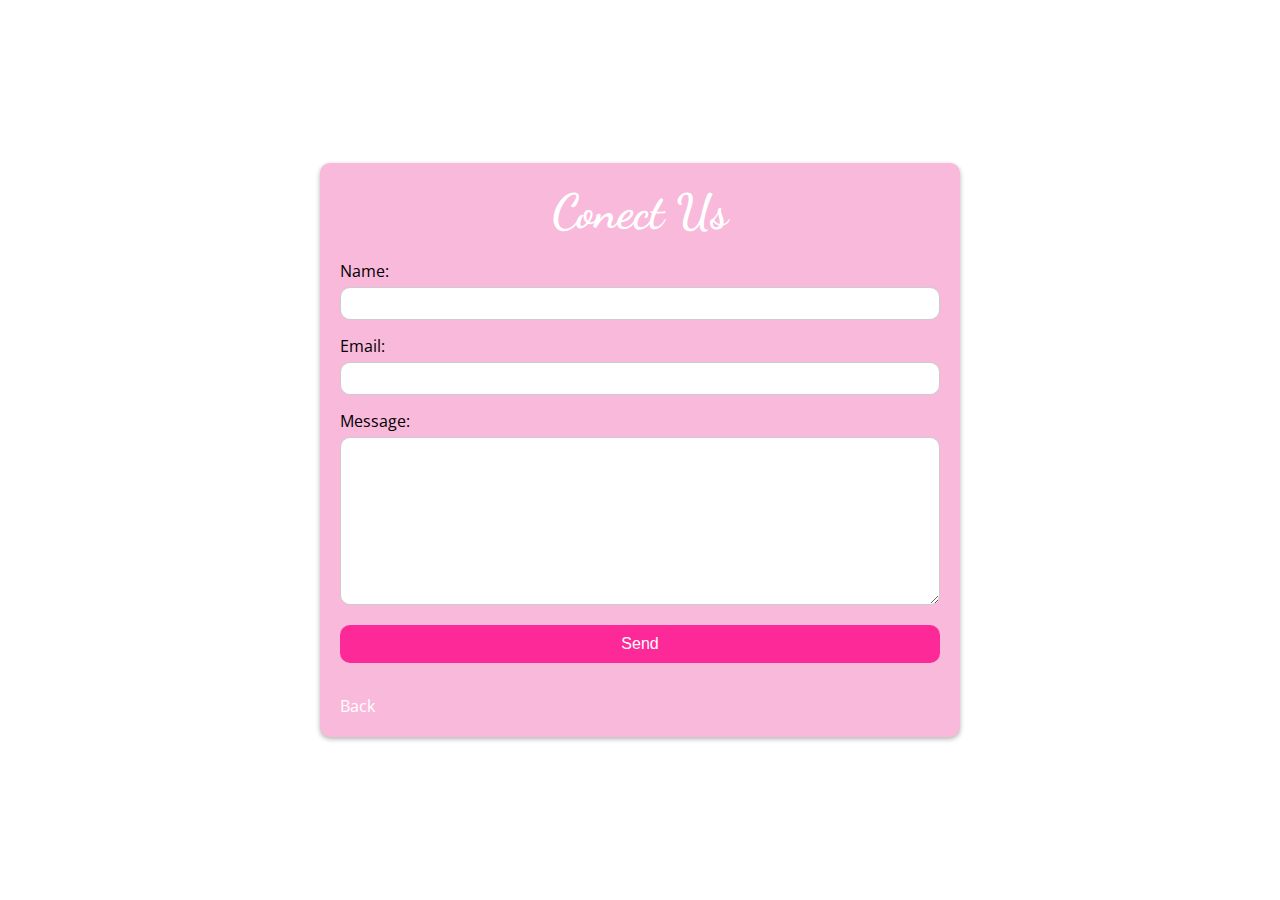
<file: conect.html>
<!DOCTYPE html>
<html lang="en">
<head>
    <meta charset="UTF-8">
    <meta name="viewport" content="width=device-width, initial-scale=1.0">
    <link rel="stylesheet" href="./css/register.css">
    <link rel="stylesheet" href="css/style.css" />
    <title>Conect Us</title>
</head>
<body>
    <div class="container">
        <form class="registration-form">
            <h2>Conect Us</h2>

            <div class="form-group">
                <label for="name">Name:</label>
                <input type="text" id="name" name="name" required />
              </div>
              <div class="form-group">
                <label for="email">Email:</label>
                <input type="email" id="email" name="email" required />
              </div>

              <div class="form-group">
                <label for="password">Message:</label>
                <textarea name="massege" id="message" cols="30" rows="10"></textarea>
              </div>
              <button type="submit">Send</button>
              <a href="index.html">Back</a>
        </form>
    </div>
</body>
</html>
</file>
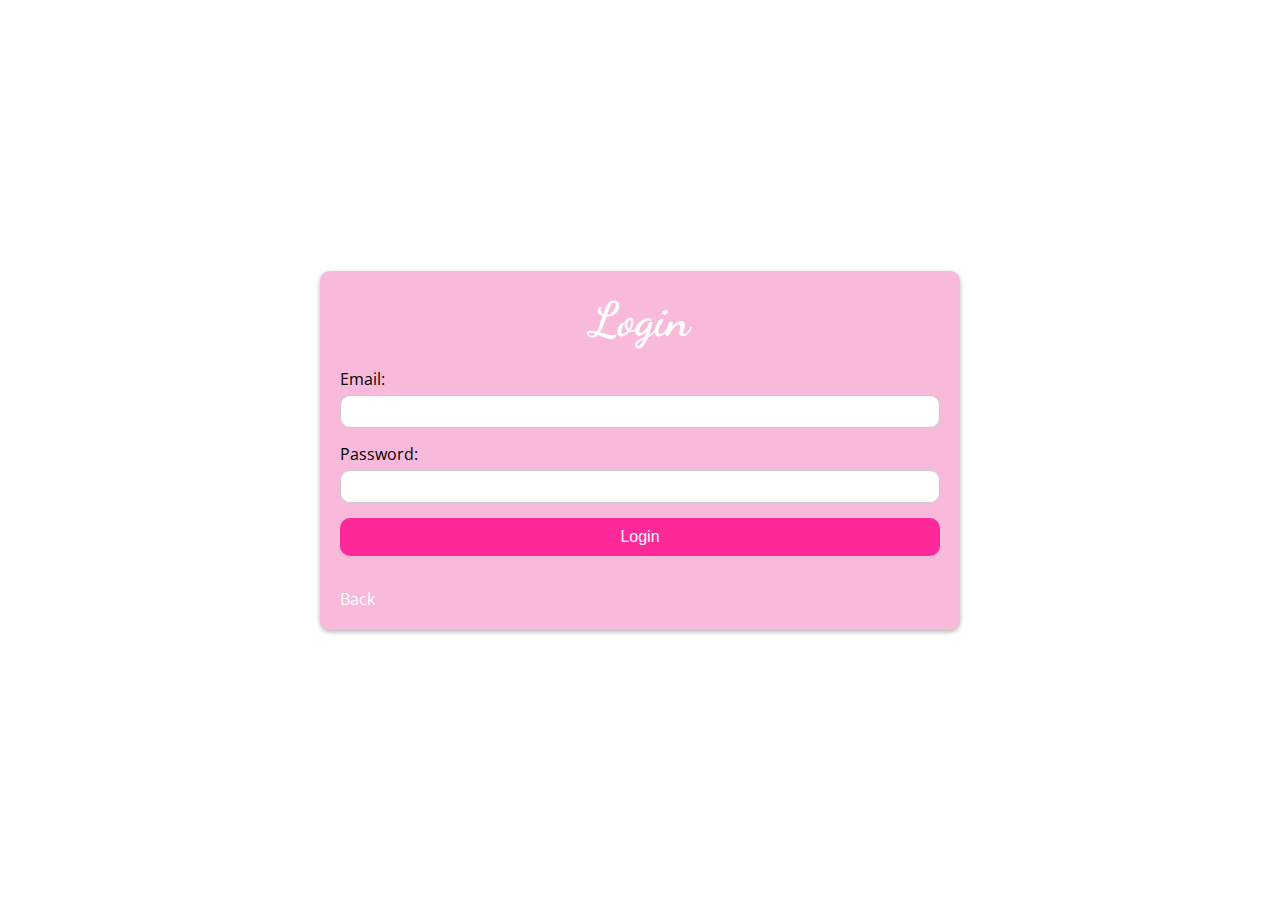
<file: login.html>
<!DOCTYPE html>
<html lang="en">
  <head>
    <meta charset="UTF-8" />
    <meta name="viewport" content="width=device-width, initials-scale=1.0" />
    <title>Login</title>
    <link rel="stylesheet" href="css/register.css" />
    <link rel="stylesheet" href="css/style.css" />
  </head>

  <body>
    <div class="container">
      <form class="registration-form">
        <h2>Login</h2>
        <div class="form-group">
          <label for="email">Email:</label>
          <input type="email" id="email" name="email" required />
        </div>
        <div class="form-group">
          <label for="password">Password:</label>
          <input type="password" id="password" name="password" required />
        </div>
        <button type="submit">Login</button>
        <a href="index.html">Back</a>
      </form>
    </div>
  </body>
</html>
</file>
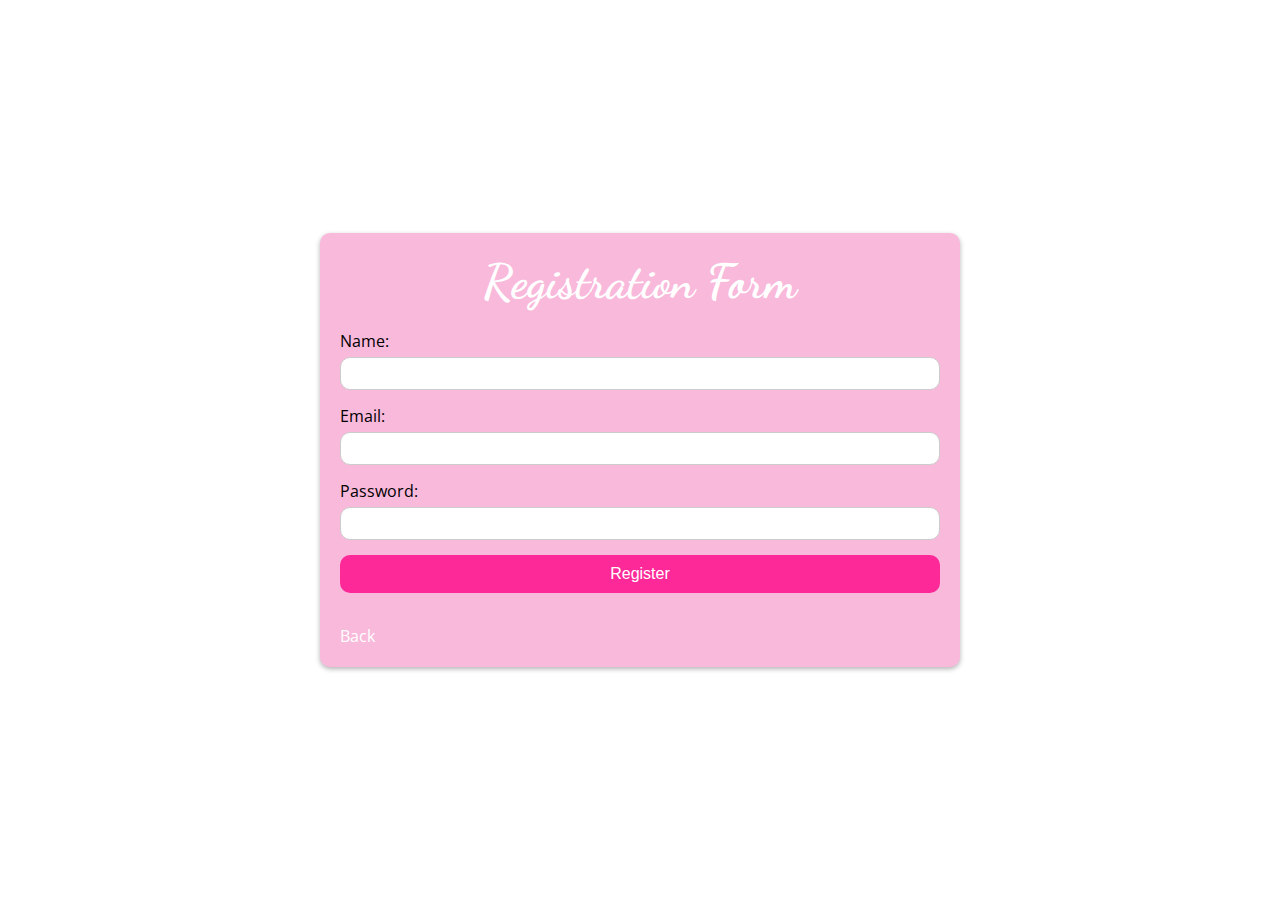
<file: register.html>
<!DOCTYPE html>
<html lang="en">
  <head>
    <meta charset="UTF-8" />
    <meta name="viewport" content="width=device-width, initial-scale=1.0" />
    <title>Register</title>
    <link rel="stylesheet" href="css/register.css" />
    <link rel="stylesheet" href="css/style.css" />
  </head>

  <body>
    <div class="container">
      <form class="registration-form">
        <h2>Registration Form</h2>
        <div class="form-group">
          <label for="name">Name:</label>
          <input type="text" id="name" name="name" required />
        </div>
        <div class="form-group">
          <label for="email">Email:</label>
          <input type="email" id="email" name="email" required />
        </div>
        <div class="form-group">
          <label for="password">Password:</label>
          <input type="password" id="password" name="password" required />
        </div>
        <button type="submit">Register</button>
        <a href="index.html">Back</a>
      </form>
    </div>
  </body>
</html>
</file>
<file: css/register.css>
.container {
  display: flex;
  align-items: center;
  justify-content: center;
  min-height: 100vh;
}

.registration-form {
  background: #f9b9db;
  padding: 20px;
  border-radius: 10px;
  box-shadow: 0 2px 5px rgba(0, 0, 0, 0.3);
  min-width: 50%;
}

.registration-form h2 {
  text-align: center;
  margin-bottom: 20px;
  color: #ffffff;
}

.form-group {
  margin-bottom: 15px;
}

.form-group label {
  display: block;
  margin-bottom: 5px;
}

.form-group input ,textarea {
  width: 100%;
  padding: 8px;
  border: 1px solid #ccc;
  border-radius: 10px;
}

button[type="submit"] {
  width: 100%;
  padding: 10px;
  background: #ff0588cc;
  border: none;
  color: #fff;
  font-size: 16px;
  cursor: pointer;
  border-radius: 10px;
  margin-bottom: 2rem;
}

button[type="submit"]:hover {
  background: #f5d8e1;
}

a {
  color: #fff;
}
</file>
<file: css/style.css>
@import url("https://fonts.googleapis.com/css2?family=Dancing+Script:wght@400..700&family=Open+Sans:ital,wght@0,300..800;1,300..800&display=swap");

* {
  -webkit-box-sizing: border-box;
  -moz-box-sizing: border-box;
  box-sizing: border-box;
  margin: 0;
  padding: 0;
  text-decoration: none;
  transition: 0.3s linear;
  scroll-behavior: smooth;
}

:root {
  --main-color: #ff0086;
  --second-color: #ff05887a;
}

body {
  font-family: "Open Sans", sans-serif;
}

main {
  margin: 2rem;
  border-radius: 0.5rem;
  box-shadow: 0 0 10px 0 rgb(40 40 40 / 48%);
  overflow: hidden;
  position: relative;
}

section {
  padding: 2rem 5%;
}

h1,
h2 {
  font-size: 3rem;
  color: #fff;
  margin-bottom: 3rem;
  font-family: "Dancing Script";
}

h2 {
  text-align: center;
  color: #ff0086;
}

p {
  font-size: 1rem;
  color: rgb(120, 119, 119);
  text-align: left;
  height: max-content;
}

header {
  padding: 1rem 5%;
  display: flex;
  justify-content: space-between;
  align-items: center;
  position: absolute;
  z-index: 1000;
  width: 100%;
}

header .Logo a,
footer .Logo a {
  font-size: 2rem;
  color: var(--main-color);
  font-family: "Dancing Script";
}

header nav a,
footer nav a {
  margin-right: 1.5rem;
  font-size: 1rem;
  font-weight: 600;
  color: var(--main-color);
}

nav a:hover {
  color: var(--second-color);
}

header input[type="checkbox"] {
  display: none;
}

header .fa-bars {
  color: #fff;
  font-size: 1.5rem;
  border-radius: 0.5rem;
  padding: 0.35rem 0.75rem;
  cursor: pointer;
  border: 0.1rem solid rgba(0, 0, 0, 0.1);
  display: none;
}

/* Home */
.home {
  padding: 2rem 5%;
  position: relative;
  background: url(../images/home.png);
  background-size: cover;
  min-height: 90vh;
  display: flex;
  align-items: center;
  justify-content: center;
}

.home .home-content {
  margin-left: 25rem;
}

.home .title .hbtn {
  display: flex;
  flex-wrap: wrap;
  row-gap: 1rem;
}

.home .title .hbtn a {
  padding: 0.65rem 1rem;
  margin-right: 0.75rem;
  border-radius: 0.5rem;
  font-size: 1rem;
  font-weight: 600;
  color: #fff;
  background: #ff0588cc;
  width: 8rem;
  text-align: center;
}

.home .title .hbtn a:hover {
  background: #f5d8e1;
  color: var(--second-color);
  transform: scale(1.1);
}

/* About */
#about-img {
  float: right;
  margin: 10px;
  margin-left: 5rem;
}

.about-div {
  text-align: center;
  margin: 5rem 11rem;
}

/* Product */
.products-content {
  background-color: #f9b9db;
}

.products-content h2 {
  color: white;
  padding: 1rem;
}

ul {
  list-style-type: none;
  margin-left: 2rem;
  margin-right: 2rem;
  padding: 0 5%;
  text-align: center;
}

li {
  float: left;
}

.products-div {
  /* background-color: white; */
  margin: 3rem;
  width: 13rem;
  height: 19rem;
  border: 0.13rem #ff0086 solid;
  border-radius: 1rem;
  padding: 1rem 0;
}

.products-img {
  width: 130px;
  height: 170px;
  text-align: center;
  margin-bottom: 1rem;
}

.add {
  width: 1.2rem;
  height: 1.2rem;
  float: right;
  margin-right: 1rem;
}

h3 {
  color: #ff0086;
}

.price {
  color: black;
}

/* footer */
footer {
  width: 100%;
  padding: 1rem 5%;
  display: flex;
  justify-content: space-between;
  align-items: center;
  box-shadow: 0 0.5rem 1rem #f8bbd0;
  flex-wrap: wrap;
  row-gap: 1rem;
}

footer .icons a {
  margin-right: 0.5rem;
  color: var(--main-color);
  border: 0.01rem solid var(--main-color);
  border-radius: 50%;
  font-size: 0.75rem;
  padding: 0.25rem;
}

footer .icons a:hover {
  color: #fff;
  background: var(--main-color);
}

@media (max-width: 768px) {
  header .fa-bars {
    display: block;
  }

  header nav {
    position: absolute;
    top: 100%;
    left: 0;
    right: 0;
    clip-path: polygon(0 0, 100% 0, 100% 0, 0 0);
  }

  header #toggler:checked ~ nav {
    clip-path: polygon(0 0, 100% 0, 100% 100%, 0 100%);
    background-color: #fff;
    padding: 1rem;
  }

  header nav a {
    margin: 0;
    padding: 1.25rem 2.5rem;
    display: block;
  }

  .home {
    background-position: right;
  }

  .home .home-content {
    margin-left: 0;
  }

  .about-div {
    margin: 0;
  }

  ul {
    margin-left: 1rem;
  }

  .products-div {
    margin: 0 0.5rem 3rem;
  }
}

.contact {
  background-color: #f7d6e2;
  
  display: flex;
  width: 100%;
 
}
.contact .container h2{
  color: #ff0086;
}
  
 .contact .container{
  width: 100%;
}
</file>
